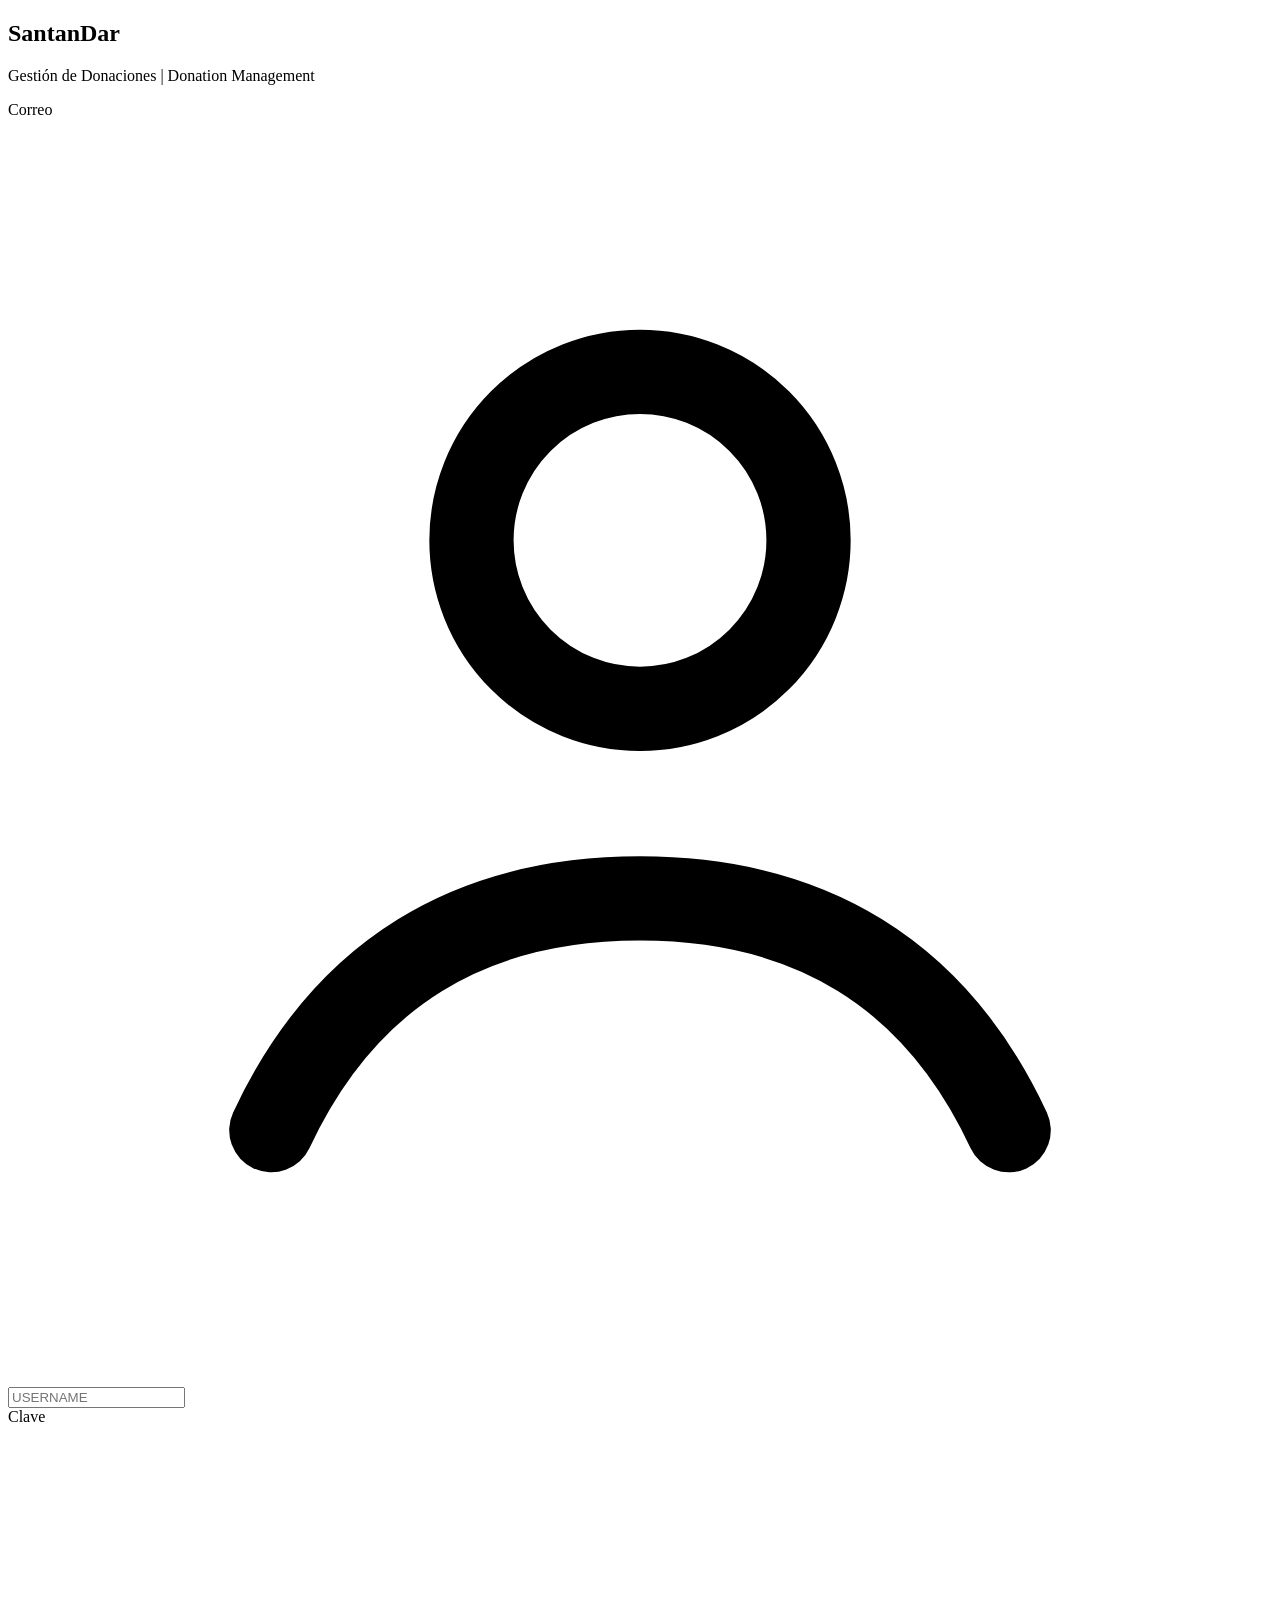
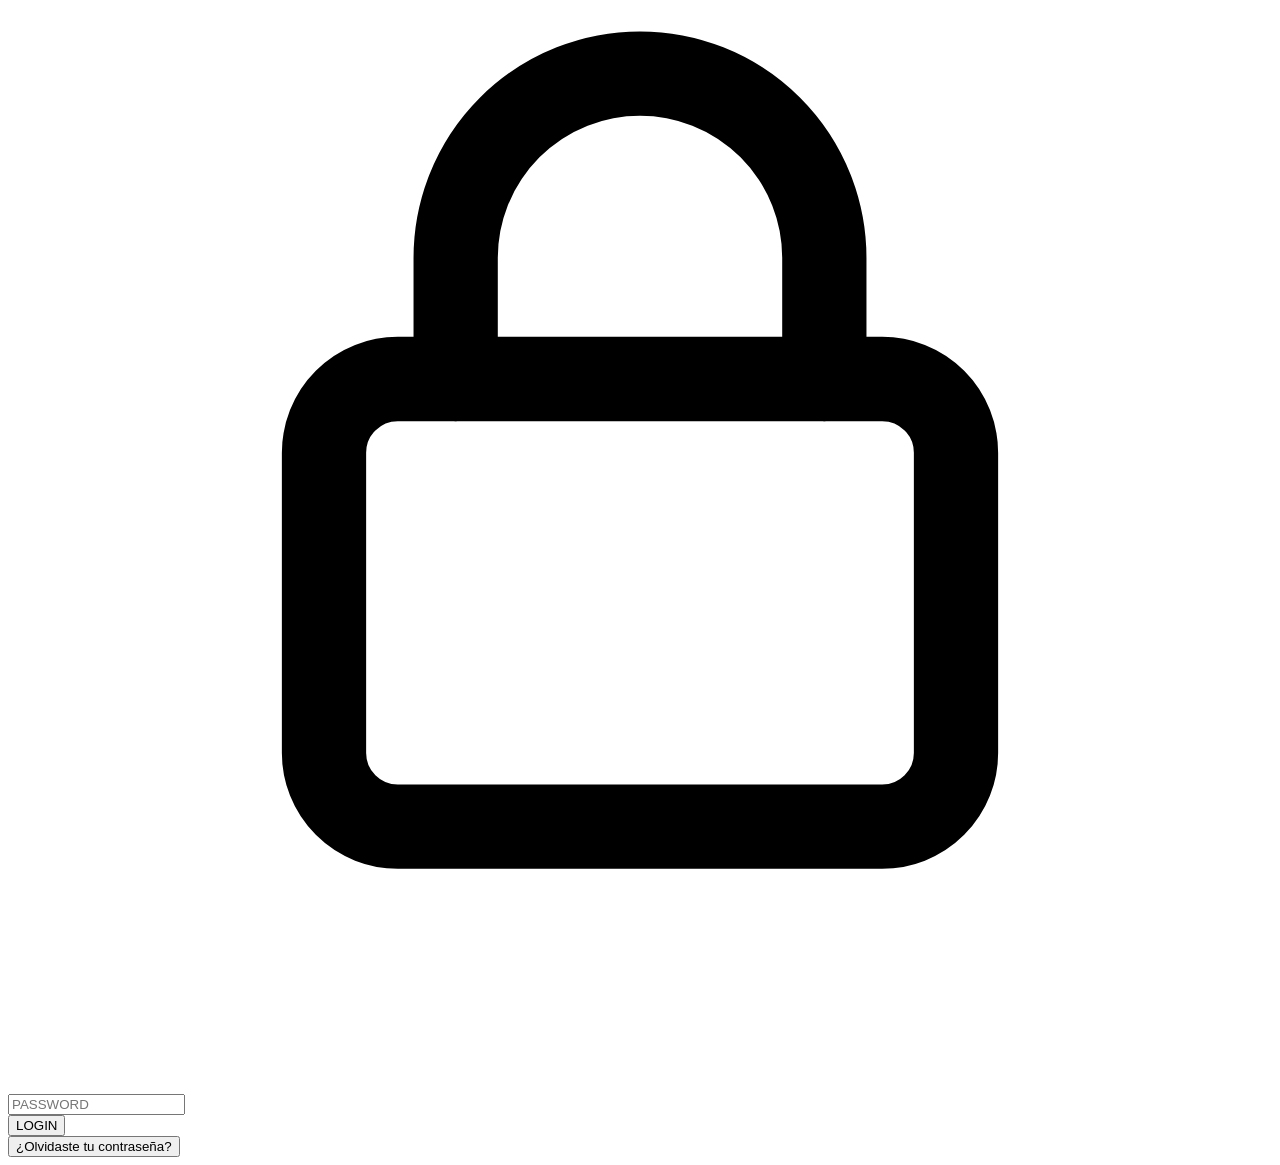
<file: frontend/views/login.html>
<!DOCTYPE html>
<html lang="es">
<head><meta charset="UTF-8"></head>
<body>
<section id="view-login" class="view-login" aria-label="Inicio de sesión">
    <div class="login-panel">
      <div class="brand-pill">
        <div class="brand-lockup">
          <div class="logo-slot logo-slot--login" role="img" aria-label="Logo de SantanDar"></div>
          <h1>SantanDar</h1>
        </div>
        <p>Gestión de Donaciones | Donation Management</p>
      </div>

      <form id="login-form" class="login-form" action="#" method="post">
        <div class="login-field">
          <label class="sr-only" for="correo">Correo</label>
          <svg viewBox="0 0 24 24" aria-hidden="true"><circle cx="12" cy="8" r="3.2" fill="none" stroke="currentColor" stroke-width="1.6"/><path d="M5 19.2c1.4-3 3.8-4.4 7-4.4s5.6 1.4 7 4.4" fill="none" stroke="currentColor" stroke-width="1.6" stroke-linecap="round"/></svg>
          <input id="correo" name="correo" type="email" placeholder="USERNAME" autocomplete="username" required>
        </div>
        <div class="login-field">
          <label class="sr-only" for="clave">Clave</label>
          <svg viewBox="0 0 24 24" aria-hidden="true"><rect x="6" y="10.5" width="12" height="8.5" rx="1.4" fill="none" stroke="currentColor" stroke-width="1.6"/><path d="M8.5 10.5V8.2a3.5 3.5 0 0 1 7 0v2.3" fill="none" stroke="currentColor" stroke-width="1.6" stroke-linecap="round"/></svg>
          <input id="clave" name="clave" type="password" placeholder="PASSWORD" autocomplete="current-password" required>
        </div>
        <p id="login-message" class="login-message" role="alert" hidden></p>
        <button class="btn-login" type="submit">LOGIN</button>
      </form>

      <button id="show-password-reset" class="login-recovery-link" type="button">¿Olvidaste tu contraseña?</button>

      <section id="password-reset-panel" class="password-reset-panel" aria-labelledby="password-reset-title" hidden>
        <h2 id="password-reset-title">Recuperar contraseña</h2>
        <p id="password-reset-message" class="login-message" role="status" aria-live="polite" hidden></p>
        <form id="password-reset-request-form" class="login-form" action="#" method="post">
          <label class="sr-only" for="reset-request-email">Correo de la cuenta</label>
          <div class="login-field">
            <input id="reset-request-email" name="correo" type="email" placeholder="CORREO" autocomplete="email" required>
          </div>
          <button class="btn-login" type="submit">ENVIAR CÓDIGO</button>
        </form>
        <form id="password-reset-confirm-form" class="login-form" action="#" method="post" hidden>
          <input id="reset-confirm-email" name="correo" type="hidden">
          <label class="sr-only" for="reset-code">Código de verificación</label>
          <div class="login-field">
            <input id="reset-code" name="codigo" type="text" inputmode="numeric" pattern="[0-9]{6}" maxlength="6" placeholder="CÓDIGO DE 6 DÍGITOS" autocomplete="one-time-code" required>
          </div>
          <label class="sr-only" for="reset-new-password">Nueva contraseña</label>
          <div class="login-field">
            <input id="reset-new-password" name="nuevaClave" type="password" minlength="8" placeholder="NUEVA CONTRASEÑA" autocomplete="new-password" required>
          </div>
          <label class="sr-only" for="reset-confirm-password">Confirmar nueva contraseña</label>
          <div class="login-field">
            <input id="reset-confirm-password" name="confirmarClave" type="password" minlength="8" placeholder="CONFIRMAR CONTRASEÑA" autocomplete="new-password" required>
          </div>
          <button class="btn-login" type="submit">CAMBIAR CONTRASEÑA</button>
        </form>
      </section>

      <button id="return-to-login" class="login-recovery-link" type="button" hidden>Volver a iniciar sesión</button>
    </div>
  </section>
</body>
</html>
</file>
